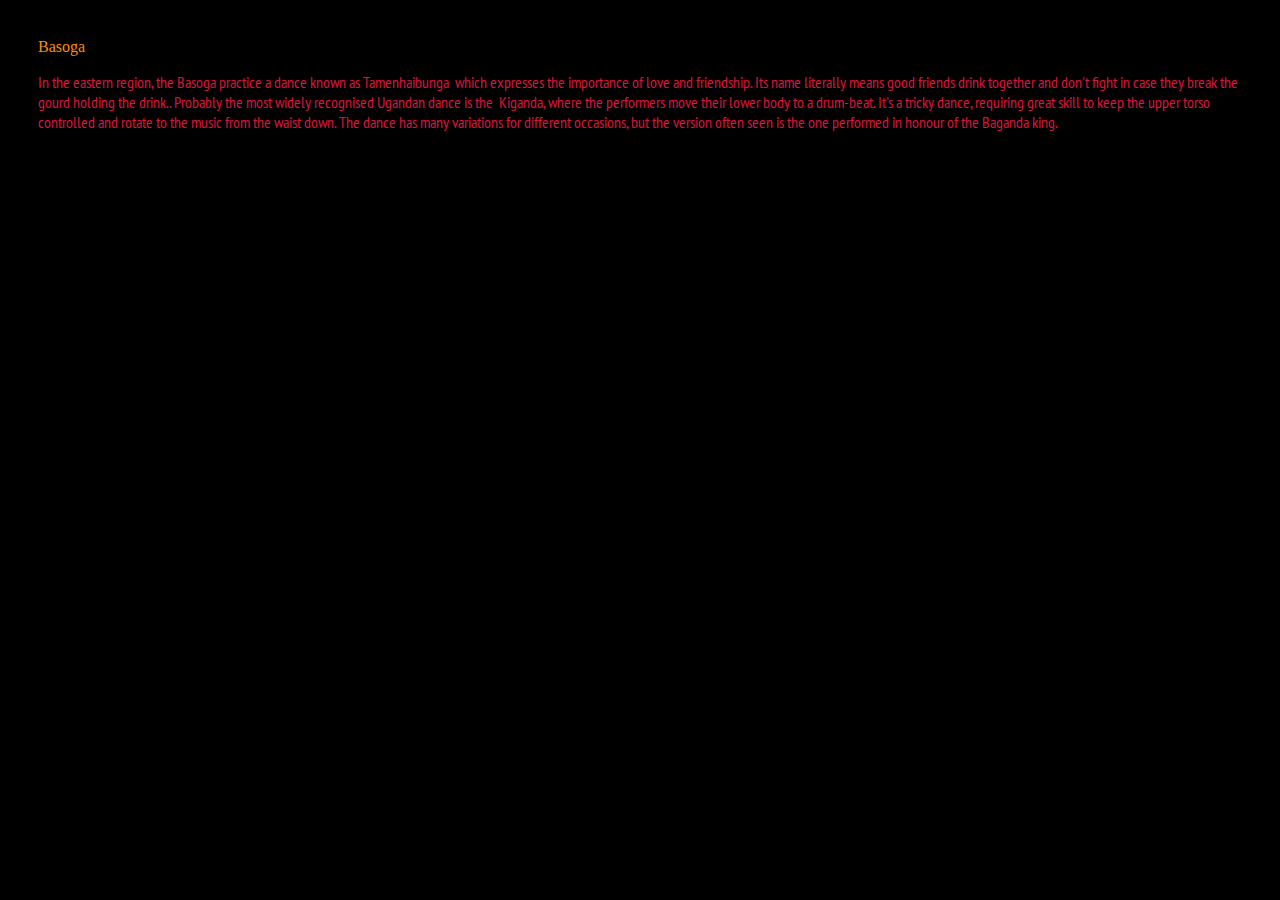
<file: basoga.html>
<!DOCTYPE html>
<html>
   <meta chareset="utf-8">
    <head>
        <title>African traditions</title>
        <link rel="stylesheet" href="stylesheet.css">
        <link href='https://fonts.googleapis.com/css?family=Source+Sans+Pro|Open+Sans+Condensed:300|PT+Sans+Narrow' rel='stylesheet' type='text/css'>
    </head>
    <body><header>Basoga</header>
    <article>
    <p>In the eastern region, the Basoga practice a dance known as Tamenhaibunga  which expresses the importance of love and friendship. Its name literally means good friends drink together and don't fight in case they break the gourd holding the drink..
Probably the most widely recognised Ugandan dance is the  Kiganda, where the performers move their lower body to a drum-beat. It's a tricky dance, requiring great skill to keep the upper torso controlled and rotate to the music from the waist down. The dance has many variations for different occasions, but the version often seen is the one performed in honour of the Baganda king.</p>
        </article>
    </body>
       </html>
</file>
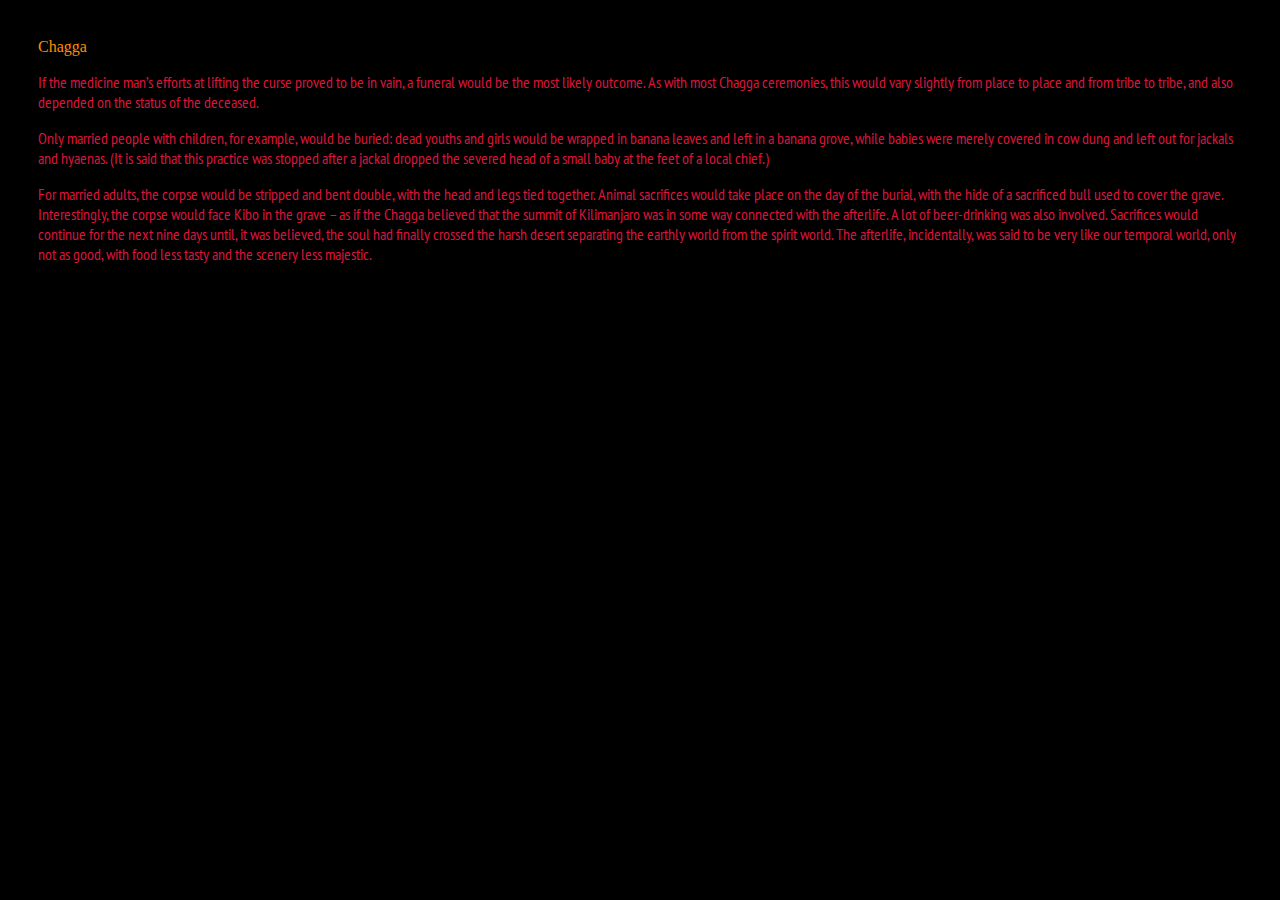
<file: chagga.html>
<!DOCTYPE html>
<html>
   <meta chareset="utf-8">
    <head>
        <title>African traditions</title>
        <link rel="stylesheet" href="stylesheet.css">
        <link href='https://fonts.googleapis.com/css?family=Source+Sans+Pro|Open+Sans+Condensed:300|PT+Sans+Narrow' rel='stylesheet' type='text/css'>
    </head>
    <body>
    <header>Chagga</header>
    <article>
       <P>If the medicine man’s efforts at lifting the curse proved to be in vain, a funeral would be the most likely outcome. As with most Chagga ceremonies, this would vary slightly from place to place and from tribe to tribe, and also depended on the status of the deceased.</p>

        <p>Only married people with children, for example, would be buried: dead youths and girls would be wrapped in banana leaves and left in a banana grove, while babies were merely covered in cow dung and left out for jackals and hyaenas. (It is said that this practice was stopped after a jackal dropped the severed head of a small baby at the feet of a local chief.)</p>

        <p>For married adults, the corpse would be stripped and bent double, with the head and legs tied together. Animal sacrifices would take place on the day of the burial, with the hide of a sacrificed bull used to cover the grave. Interestingly, the corpse would face Kibo in the grave – as if the Chagga believed that the summit of Kilimanjaro was in some way connected with the afterlife. A lot of beer-drinking was also involved. Sacrifices would continue for the next nine days until, it was believed, the soul had finally crossed the harsh desert separating the earthly world from the spirit world. The afterlife, incidentally, was said to be very like our temporal world, only not as good, with food less tasty and the scenery less majestic.</P>
    </article>
    </body>
</html>
</file>
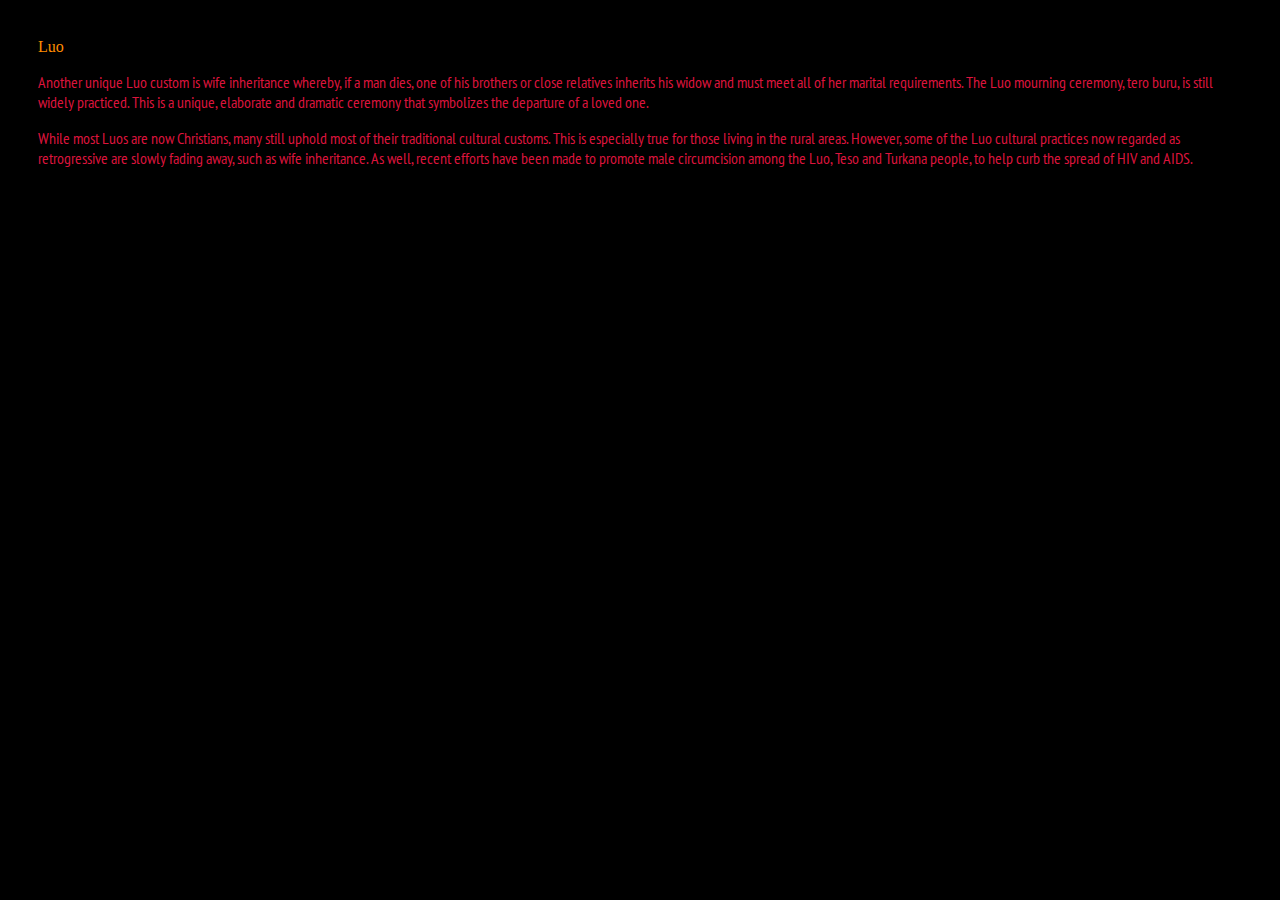
<file: luo.html>
<!DOCTYPE html>
<html>
   <meta chareset="utf-8">
    <head>
        <title>African traditions</title>
        <link rel="stylesheet" href="stylesheet.css">
        <link href='https://fonts.googleapis.com/css?family=Source+Sans+Pro|Open+Sans+Condensed:300|PT+Sans+Narrow' rel='stylesheet' type='text/css'>
    </head>
    <body>
        <header>Luo</header>
        <article>
            <p>Another unique Luo custom is wife inheritance whereby, if a man dies, one of his brothers or close relatives inherits his widow and must meet all of her marital requirements. The Luo mourning ceremony, tero buru, is still widely practiced. This is a unique, elaborate and dramatic ceremony that symbolizes the departure of a loved one.</p>

<p>While most Luos are now Christians, many still uphold most of their traditional cultural customs. This is especially true for those living in the rural areas. However, some of the Luo cultural practices now regarded as retrogressive are slowly fading away, such as wife inheritance. As well, recent efforts have been made to promote male circumcision among the Luo, Teso and Turkana people, to help curb the spread of HIV and AIDS.</p>
        </article>
    </body>
</html>
</file>
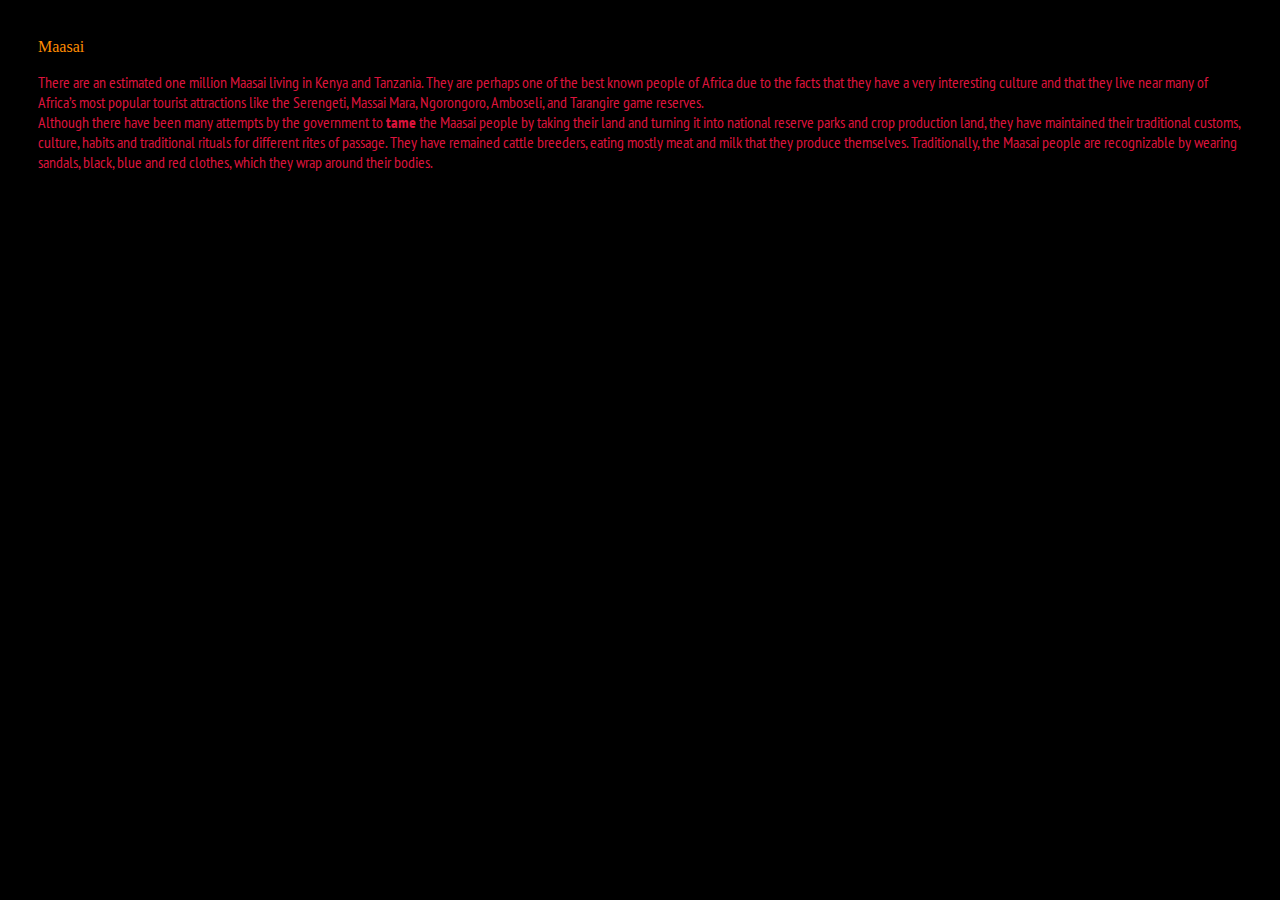
<file: maasai.html>
<!DOCTYPE html>
<html>
   <meta chareset="utf-8">
    <head>
        <title>African traditions</title>
        <link rel="stylesheet" href="stylesheet.css">
        <link href='https://fonts.googleapis.com/css?family=Source+Sans+Pro|Open+Sans+Condensed:300|PT+Sans+Narrow' rel='stylesheet' type='text/css'>
    </head>
    <body>
    <header>Maasai</header>
    <article>
        <p>There are an estimated one million Maasai living in Kenya and Tanzania. They are perhaps one of the best known people of Africa due to the facts that they have a very interesting culture and that they live near many of Africa’s most popular tourist attractions like the Serengeti, Massai Mara, Ngorongoro, Amboseli, and Tarangire game reserves.<br />

Although there have been many attempts by the government to <b>tame</b> the Maasai people by taking their land and turning it into national reserve parks and crop production land, they have maintained their  traditional customs,  culture, habits and traditional rituals for different rites of passage. They have remained cattle breeders, eating mostly meat and milk that they produce themselves. Traditionally, the Maasai people are recognizable by wearing sandals, black, blue and red clothes, which they wrap around their bodies.

</p>
    </article>
</file>
<file: stylesheet.css>
body { 
    background: black;
    padding: 30px;
    align-content: center;
    font-family: 'PT Sans Narrow';
    
}


p { 
    background: black;
    color: crimson;
    font: 16px;
}
header{
    color: #FF8C00;
    font: 24px;
    font-family: fantasy;
}
</file>
